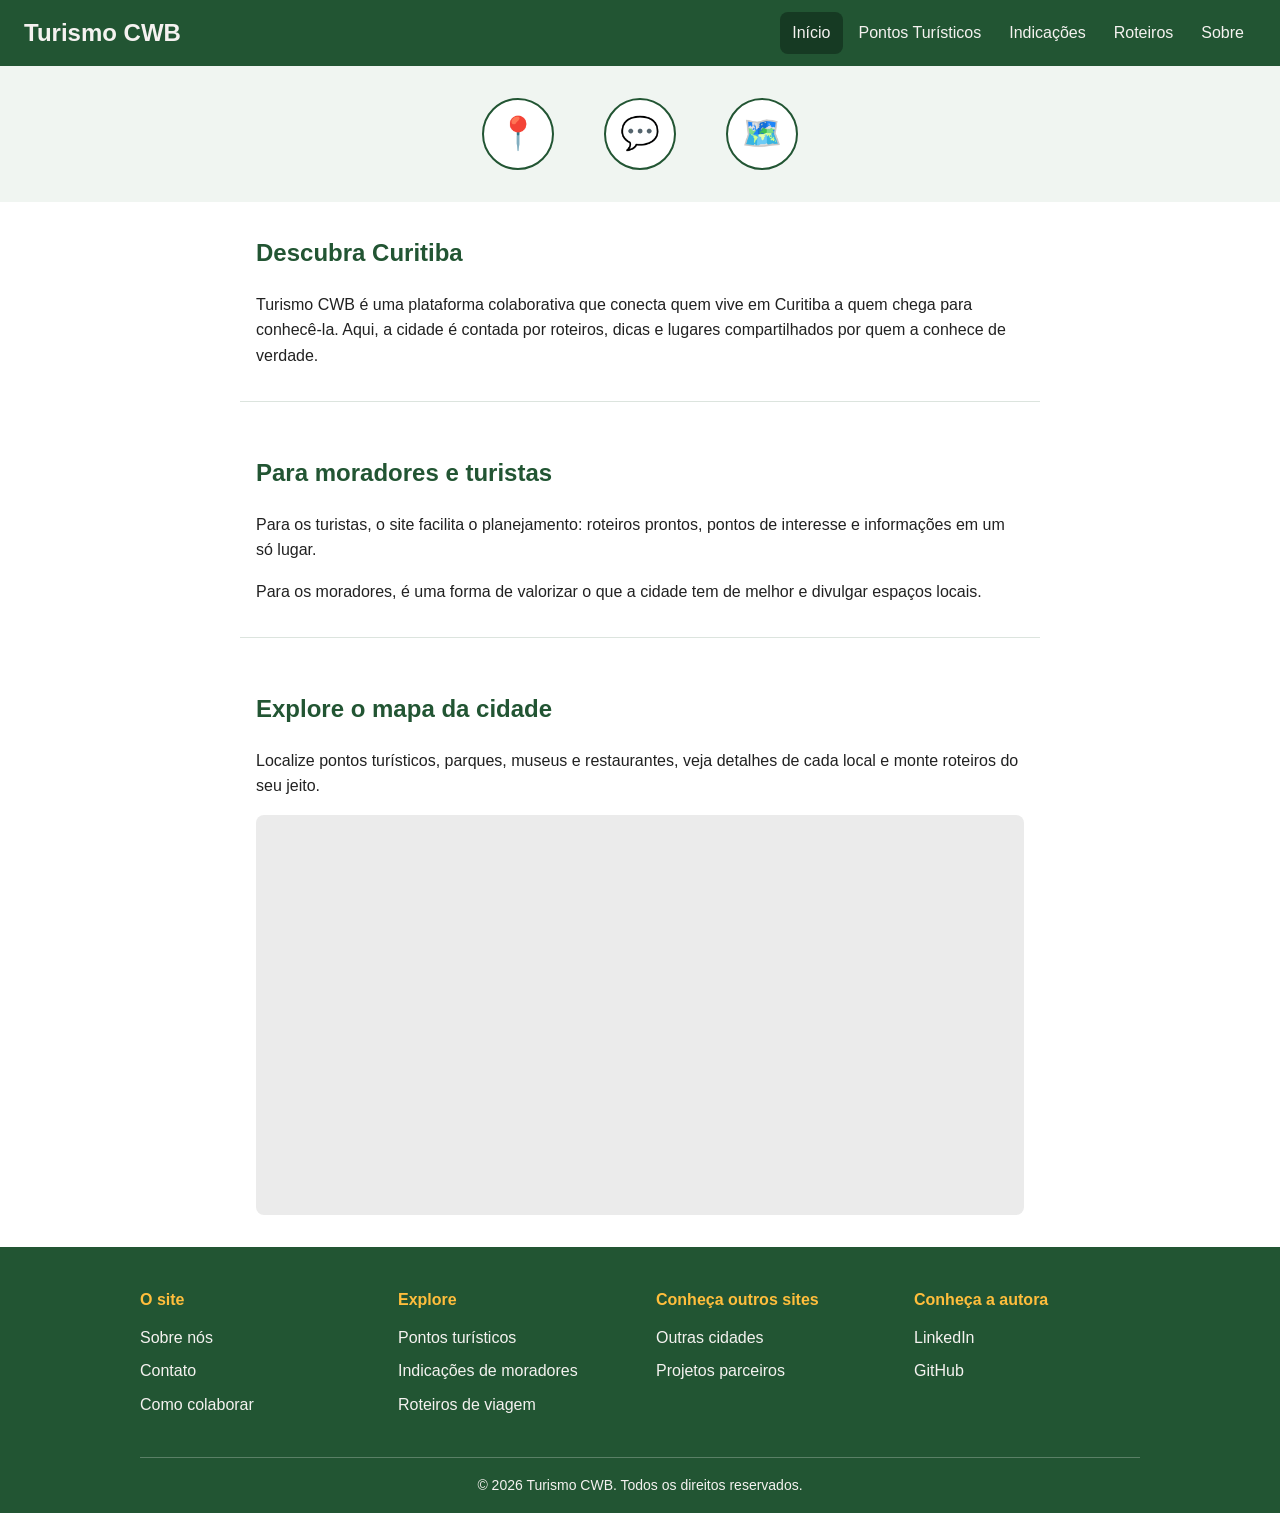
<file: index.html>
<!DOCTYPE html>
<html lang="pt-BR">
<head>
    <meta charset="UTF-8">
    <meta name="viewport" content="width=device-width, initial-scale=1.0">
    <title>Turismo CWB</title>
    <link rel="stylesheet" href="css/style.css">
</head>
<body>

    <!-- 1. BARRA DE NAVEGAÇÃO -->
    <header class="topo">
        <a href="index.html" class="logo">Turismo CWB</a>
        <nav aria-label="Menu principal">
            <a href="index.html" class="ativo">Início</a>
            <a href="pontos-turisticos.html">Pontos Turísticos</a>
            <a href="indicacoes.html">Indicações</a>
            <a href="roteiros.html">Roteiros</a>
            <a href="sobre.html">Sobre</a>
        </nav>
    </header>

    <main>
        <section class="atalhos" aria-label="Atalhos">
            <a href="pontos-turisticos.html" class="atalho" data-titulo="Pontos Turísticos">
                <span class="icone" aria-hidden="true">📍</span>
                <span class="legenda">Pontos Turísticos</span>
            </a>
            <a href="indicacoes.html" class="atalho" data-titulo="Indicações de Moradores">
                <span class="icone" aria-hidden="true">💬</span>
                <span class="legenda">Indicações de Moradores</span>
            </a>
            <a href="roteiros.html" class="atalho" data-titulo="Roteiros de Viagem">
                <span class="icone" aria-hidden="true">🗺️</span>
                <span class="legenda">Roteiros de Viagem</span>
            </a>
        </section>

        <section class="bloco">
            <h1>Descubra Curitiba</h1>
            <p>Turismo CWB é uma plataforma colaborativa que conecta quem vive em Curitiba a quem chega para conhecê-la. Aqui, a cidade é contada por roteiros, dicas e lugares compartilhados por quem a conhece de verdade.</p>
        </section>

        <section class="bloco">
            <h2>Para moradores e turistas</h2>
            <p>Para os turistas, o site facilita o planejamento: roteiros prontos, pontos de interesse e informações em um só lugar.</p>
            <p>Para os moradores, é uma forma de valorizar o que a cidade tem de melhor e divulgar espaços locais.</p>
        </section>

        <section class="bloco">
            <h2>Explore o mapa da cidade</h2>
            <p>Localize pontos turísticos, parques, museus e restaurantes, veja detalhes de cada local e monte roteiros do seu jeito.</p>
            <div id="mapa" class="mapa"></div>
        </section>

    </main>

    <footer class="rodape">
        <div class="rodape-colunas">
            <div>
                <h3>O site</h3>
                <ul>
                    <li><a href="sobre.html">Sobre nós</a></li>
                    <li><a href="contato.html">Contato</a></li>
                    <li><a href="colaborar.html">Como colaborar</a></li>
                </ul>
            </div>
            <div>
                <h3>Explore</h3>
                <ul>
                    <li><a href="pontos-turisticos.html">Pontos turísticos</a></li>
                    <li><a href="indicacoes.html">Indicações de moradores</a></li>
                    <li><a href="roteiros.html">Roteiros de viagem</a></li>
                </ul>
            </div>
            <div>
                <h3>Conheça outros sites</h3>
                <ul>
                    <li><a href="outros-sites.html">Outras cidades</a></li>
                    <li><a href="outros-sites.html">Projetos parceiros</a></li>
                </ul>
            </div>
            <div>
                <h3>Conheça a autora</h3>
                <ul>
                    <li><a href="https://www.linkedin.com/in/SEU-PERFIL" target="_blank" rel="noopener">LinkedIn</a></li>
                    <li><a href="https://github.com/SEU-USUARIO" target="_blank" rel="noopener">GitHub</a></li>
                </ul>
            </div>
        </div>
        <p class="copyright">&copy; 2026 Turismo CWB. Todos os direitos reservados.</p>
    </footer>

</body>
</html>
</file>
<file: css/style.css>
:root {
    --cor-primaria: rgb(34, 85, 51);
    --cor-primaria-escura: rgb(22, 58, 35);
    --cor-texto-claro: rgb(245, 242, 240);
    --cor-texto: rgb(33, 33, 33);
    --cor-fundo-suave: rgb(240, 245, 241);
    --cor-destaque: rgb(255, 190, 60);
    --raio: 8px;
    --transicao: 0.25s ease;
}

*, *::before, *::after { box-sizing: border-box; }

body {
    font-family: Arial, Helvetica, sans-serif;
    color: var(--cor-texto);
    line-height: 1.6;
    margin: 0;
    display: flex;
    flex-direction: column;
    min-height: 100vh;
}

a { text-decoration: none; }
img { max-width: 100%; height: auto; }

.topo {
    background-color: var(--cor-primaria);
    padding: 0.75rem 1.5rem;
    display: flex;
    flex-wrap: wrap;       
    align-items: center;
    justify-content: space-between;
    gap: 0.5rem 1.5rem;
}

.logo {
    color: var(--cor-texto-claro);
    font-size: 1.5rem;
    font-weight: bold;
}

.topo nav {
    display: flex;
    flex-wrap: wrap;
    gap: 0.25rem;
}

.topo nav a {
    color: var(--cor-texto-claro);
    padding: 0.5rem 0.75rem;
    border-radius: var(--raio);
    transition: background-color var(--transicao);
}

.topo nav a:hover,
.topo nav a.ativo {
    background-color: var(--cor-primaria-escura);
}

.atalhos {
    display: flex;
    justify-content: center;
    flex-wrap: wrap;
    gap: 2rem;
    padding: 2rem 1rem;
    background-color: var(--cor-fundo-suave);
}

.atalho {
    position: relative;
    display: flex;
    flex-direction: column;
    align-items: center;
    width: 90px;
    color: var(--cor-primaria);
}

.icone {
    display: flex;
    align-items: center;
    justify-content: center;
    width: 72px;
    height: 72px;
    font-size: 2rem;
    background-color: #fff;
    border: 2px solid var(--cor-primaria);
    border-radius: 50%;
    transition: transform var(--transicao), background-color var(--transicao);
}

.atalho:hover .icone,
.atalho:focus-visible .icone {
    transform: translateY(-4px);
    background-color: var(--cor-primaria);
}

.atalho::after {
    content: attr(data-titulo);
    position: absolute;
    top: 82px;
    left: 50%;
    transform: translateX(-50%);
    padding: 0.35rem 0.75rem;
    background-color: var(--cor-primaria-escura);
    color: var(--cor-texto-claro);
    font-size: 0.875rem;
    white-space: nowrap;
    border-radius: var(--raio);
    opacity: 0;
    pointer-events: none;
    transition: opacity var(--transicao);
}

.atalho:hover::after,
.atalho:focus-visible::after {
    opacity: 1;
}


.legenda {
    display: none;
    margin-top: 0.5rem;
    font-size: 0.8rem;
    text-align: center;
    font-weight: bold;
}

@media (hover: none) {
    .atalho::after { display: none; }
    .legenda { display: block; }
}

main { flex: 1; }

.bloco {
    max-width: 800px;
    margin: 2rem auto;
    padding: 0 1rem;
}

.bloco + .bloco {
    padding-top: 2rem;
    border-top: 1px solid rgb(220, 228, 222);  
}

.bloco h1,
.bloco h2 { color: var(--cor-primaria); }

.mapa {
    width: 100%;
    height: 400px;
    background-color: rgb(235, 235, 235);      
    border-radius: var(--raio);
}

.rodape {
    background-color: var(--cor-primaria);
    color: var(--cor-texto-claro);
    padding: 2.5rem 1.5rem 1rem;
}

.rodape-colunas {
    max-width: 1000px;
    margin: 0 auto;
    display: grid;
    grid-template-columns: repeat(auto-fit, minmax(180px, 1fr)); 
    gap: 2rem;
}

.rodape h3 {
    margin: 0 0 0.75rem;
    font-size: 1rem;
    color: var(--cor-destaque);
}

.rodape ul {
    list-style: none;
    margin: 0;
    padding: 0;
}

.rodape li { margin-bottom: 0.5rem; }  

.rodape a { color: var(--cor-texto-claro); }
.rodape a:hover { text-decoration: underline; }

.copyright {
    max-width: 1000px;
    margin: 2rem auto 0;
    padding-top: 1rem;
    border-top: 1px solid rgba(255, 255, 255, 0.25);
    font-size: 0.875rem;
    text-align: center;
}

:focus-visible {
    outline: 3px solid var(--cor-destaque);
    outline-offset: 2px;
}

@media (prefers-reduced-motion: reduce) {
    * { transition: none !important; }
}
</file>
